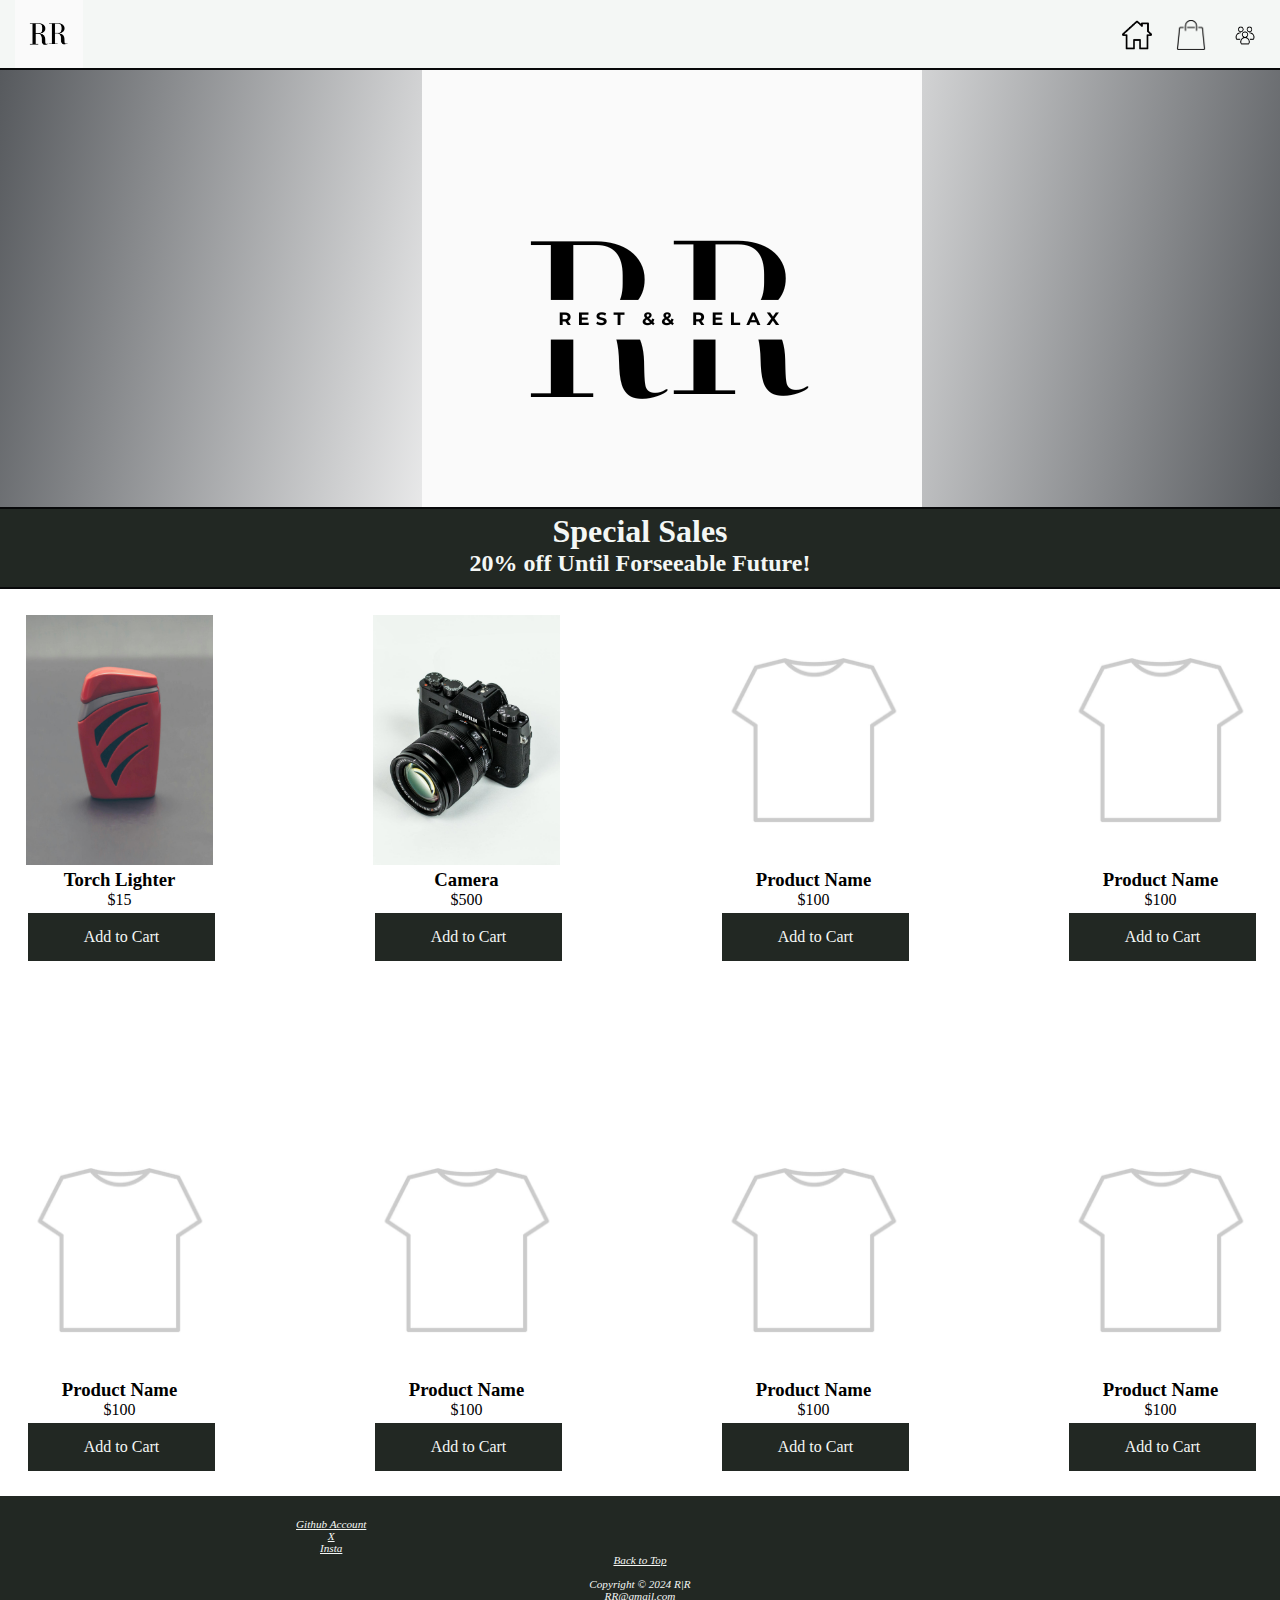
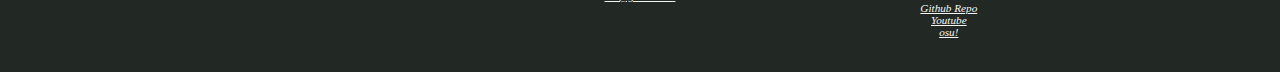
<file: index.html>
<!DOCTYPE html>
<html lang="en">
<head>
    <meta charset="UTF-8">
    <title>R|R :: Home</title>
    <meta name="viewport" content="width=device-width, initial-scale=1.0">
    <link rel="stylesheet" href="css/nav.css" />
    <link rel="stylesheet" href="css/store.css" />
    <link rel="icon" type="favicon.ico" href="images/favicon.ico">

</head>

<body>
<a id="top"></a>
    <nav class="nav-container">
        <ul class="left-side">
            <li><a href="index.html"><img src="images/RR.png" alt="Home"></a></li>
        </ul>

        <ul class="right-side">
            <li><a href="index.html"><img src="images/home_icon.png" alt="Home" ></a></li>
            <li><a href="product.html"><img src="images/shopping.png" alt="Product" ></a></li>
            <li><a href="about.html"><img src="images/about_icon.png" alt="aboutus" ></a></li>
        </ul>
    </nav>

    <div class="div-container">
        <div class="leftblock"></div>
        <div class="homehero"></div>
        <div class="rightblock"></div>
    </div>

    <div id="wrapper">



    <div class="container">
        <div class = "redbox">
        <h1>Special Sales</h1>
        <h2>20% off Until Forseeable Future!</h2>
        </div>

        <ul class="products">

            <li>
                <img src="images/pexels-eprism-studio-108171-335257.jpg" alt="Torch Lighter">
                <h3>Torch Lighter</h3>
                <p>
                    $15
                </p>
                <p>
                    <button class="button1">Add to Cart</button>
                </p>
            </li>
            <li>
                <img src="images/pexels-photo-90946.jpeg" alt="Camera">
                <h3>Camera</h3>
                <p>
                    $500
                </p>
                <p>
                    <button class="button1">Add to Cart</button>
                </p>
            </li>
            <li>
                <img src="images/shirt.jpg" alt="product3">
                <h3>Product Name</h3>
                <p>
                    $100
                </p>
                <p>
                    <button class="button1">Add to Cart</button>
                </p>
            </li>
            <li>
                <img src="images/shirt.jpg" alt="product4">
                <h3>Product Name</h3>
                <p>
                    $100
                </p>
                <p>
                    <button class="button1">Add to Cart</button>
                </p>
            </li>
            <li>
                <img src="images/shirt.jpg" alt="product5">
                <h3>Product Name</h3>
                <p>
                    $100
                </p>
                <p>
                    <button class="button1">Add to Cart</button>
                </p>
            </li>
            <li>
                <img src="images/shirt.jpg" alt="product6">
                <h3>Product Name</h3>
                <p>
                    $100
                </p>
                <p>
                    <button class="button1">Add to Cart</button>
                </p>
            </li>
            <li>
                <img src="images/shirt.jpg" alt="product7">
                <h3>Product Name</h3>
                <p>
                    $100
                </p>
                <p>
                    <button class="button1">Add to Cart</button>
                </p>
            </li>
            <li>
                <img src="images/shirt.jpg" alt="product8">
                <h3>Product Name</h3>
                <p>
                    $100
                </p>
                <p>
                    <button class="button1">Add to Cart</button>
                </p>
            </li>
        </ul>
    </div>



    </div>

    <footer>
        <div class="FLeft">
            <ul style="list-style-type:none;">
                <li><a href = https://github.com/global47>Github Account</a>
                <li><a href = https://X.com>X</a>
                <li><a href = https://instagram.com>Insta</a>
            </ul>
        </div>
        <div class="FCenter">
            <a href="#top">Back to Top</a> <br><br>
            Copyright &copy; 2024 R|R <br/>
            <a href = "mailto: roi.lee@student.ufv.ca">RR@gmail.com</a>
        </div>
        <div class="FRight">
            <ul style="list-style-type:none;">
                <li><a href = https://github.com/global47/global47.github.io>Github Repo</a>
                <li><a href = https://www.youtube.com>Youtube</a>
                <li><a href = https://osu.ppy.sh>osu!</a>
            </ul>
        </div>
    </footer>
</body>
</html>
</file>
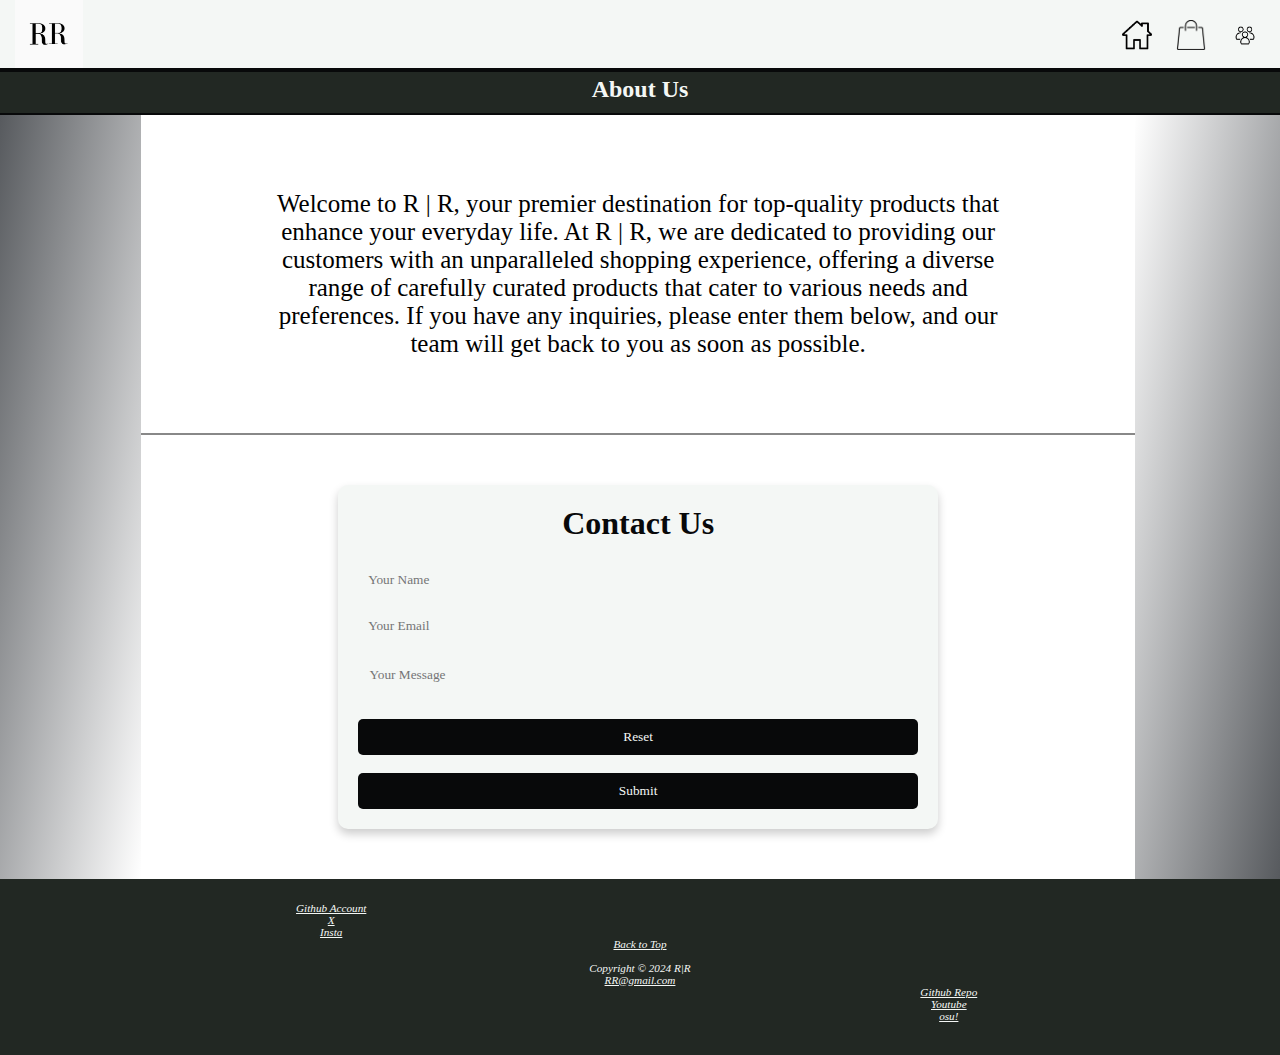
<file: about.html>
<!DOCTYPE html>

<html lang="en">
<head>
    <meta charset="UTF-8">
    <title>R|R :: About Us</title>
    <meta name="viewport" content="width=device-width, initial-scale=1.0">
    <link rel="stylesheet" href="css/nav.css" />
    <link rel="stylesheet" href="css/store.css" />
    <link rel="icon" type="favicon.ico" href="images/favicon.ico">
</head>

<body>
    <a id="top"></a>

    <nav class="nav-container">
        <ul class="left-side">
            <li><a href="index.html"><img src="images/RR.png" alt="Home"></a></li>
        </ul>

        <ul class="right-side">
            <li><a href="index.html"><img src="images/home_icon.png" alt="Home" ></a></li>
            <li><a href="product.html"><img src="images/shopping.png" alt="Product" ></a></li>
            <li><a href="about.html"><img src="images/about_icon.png" alt="aboutus" ></a></li>
        </ul>
    </nav>
    <div class="redbox-about">
        <h2>About Us</h2>
    </div>

    <div class="div-container">

        <div class="leftblock-about"></div>

        <div class="middle">


            <div class="about-text">

                    <p id="about">
                        Welcome to R | R, your premier
                        destination for top-quality products
                        that enhance your everyday life.
                        At R | R, we are dedicated to providing
                        our customers with an unparalleled
                        shopping experience, offering a diverse
                        range of carefully curated products
                        that cater to various needs and preferences.
                        If you have any inquiries, please enter them below,
                        and our team will get back to you as soon as possible.
                    </p>

            </div>

            <div class="middle-line"></div>

            <div class="form-about">
                <h1>Contact Us</h1>
                <form>
                    <label>
                        <input type="text" placeholder="Your Name">
                    </label>
                    <label>
                        <input type="email" placeholder="Your Email">
                    </label>
                    <label>
                        <textarea placeholder="Your Message"></textarea>
                    </label>
                    <button type="reset">Reset</button>
                    <br>
                    <button type="submit">Submit</button>

                </form>

            </div>
        </div>

        <div class="rightblock-about"></div>
    </div>

    <footer class="about-footer">
        <div class="FLeft">
            <ul style="list-style-type:none;">
                <li><a href = https://github.com/global47>Github Account</a>
                <li><a href = https://X.com>X</a>
                <li><a href = https://instagram.com>Insta</a>
            </ul>
        </div>
        <div class="FCenter">
            <a href="#top">Back to Top</a> <br><br>
            Copyright &copy; 2024 R|R <br/>
            <a href = "mailto: roi.lee@student.ufv.ca">RR@gmail.com</a>
        </div>
        <div class="FRight">
            <ul style="list-style-type:none;">
                <li><a href = https://github.com/global47/global47.github.io>Github Repo</a>
                <li><a href = https://www.youtube.com>Youtube</a>
                <li><a href = https://osu.ppy.sh>osu!</a>
            </ul>
        </div>
    </footer>

</body>
</html>
</file>
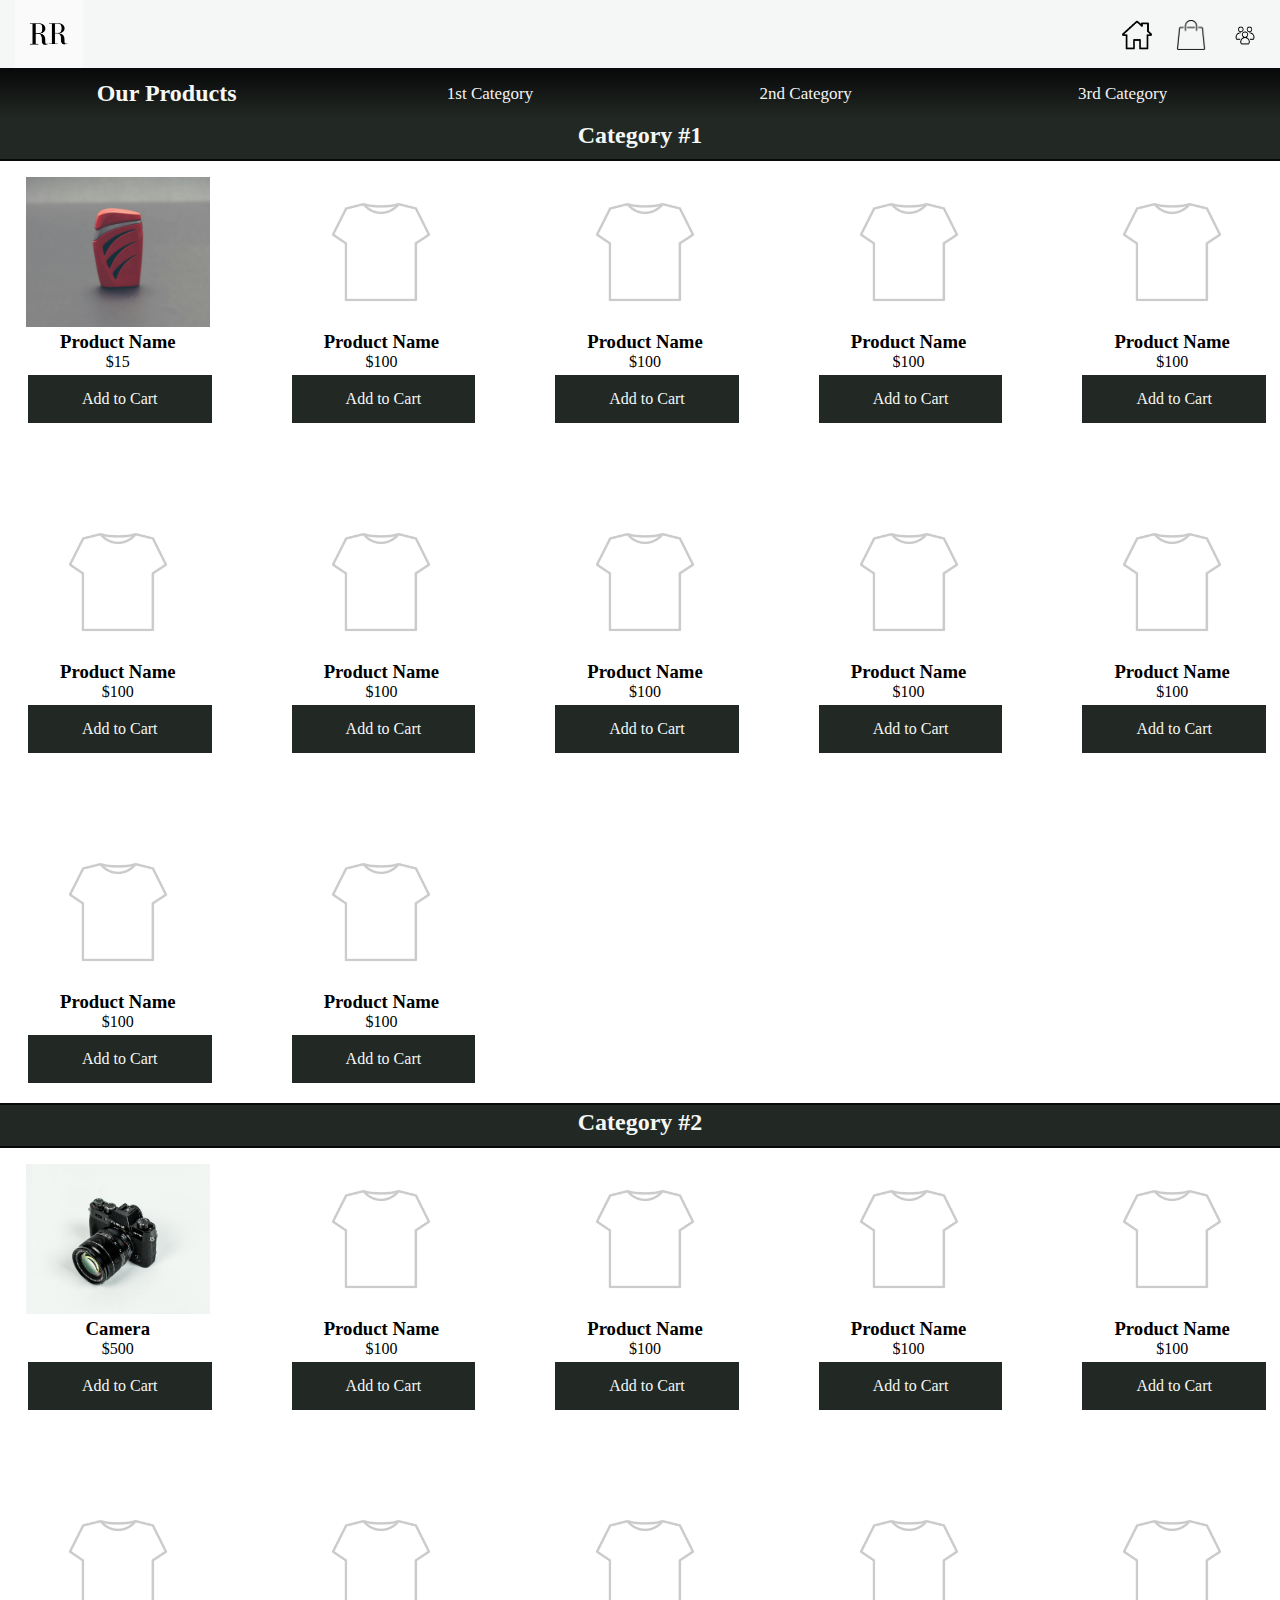
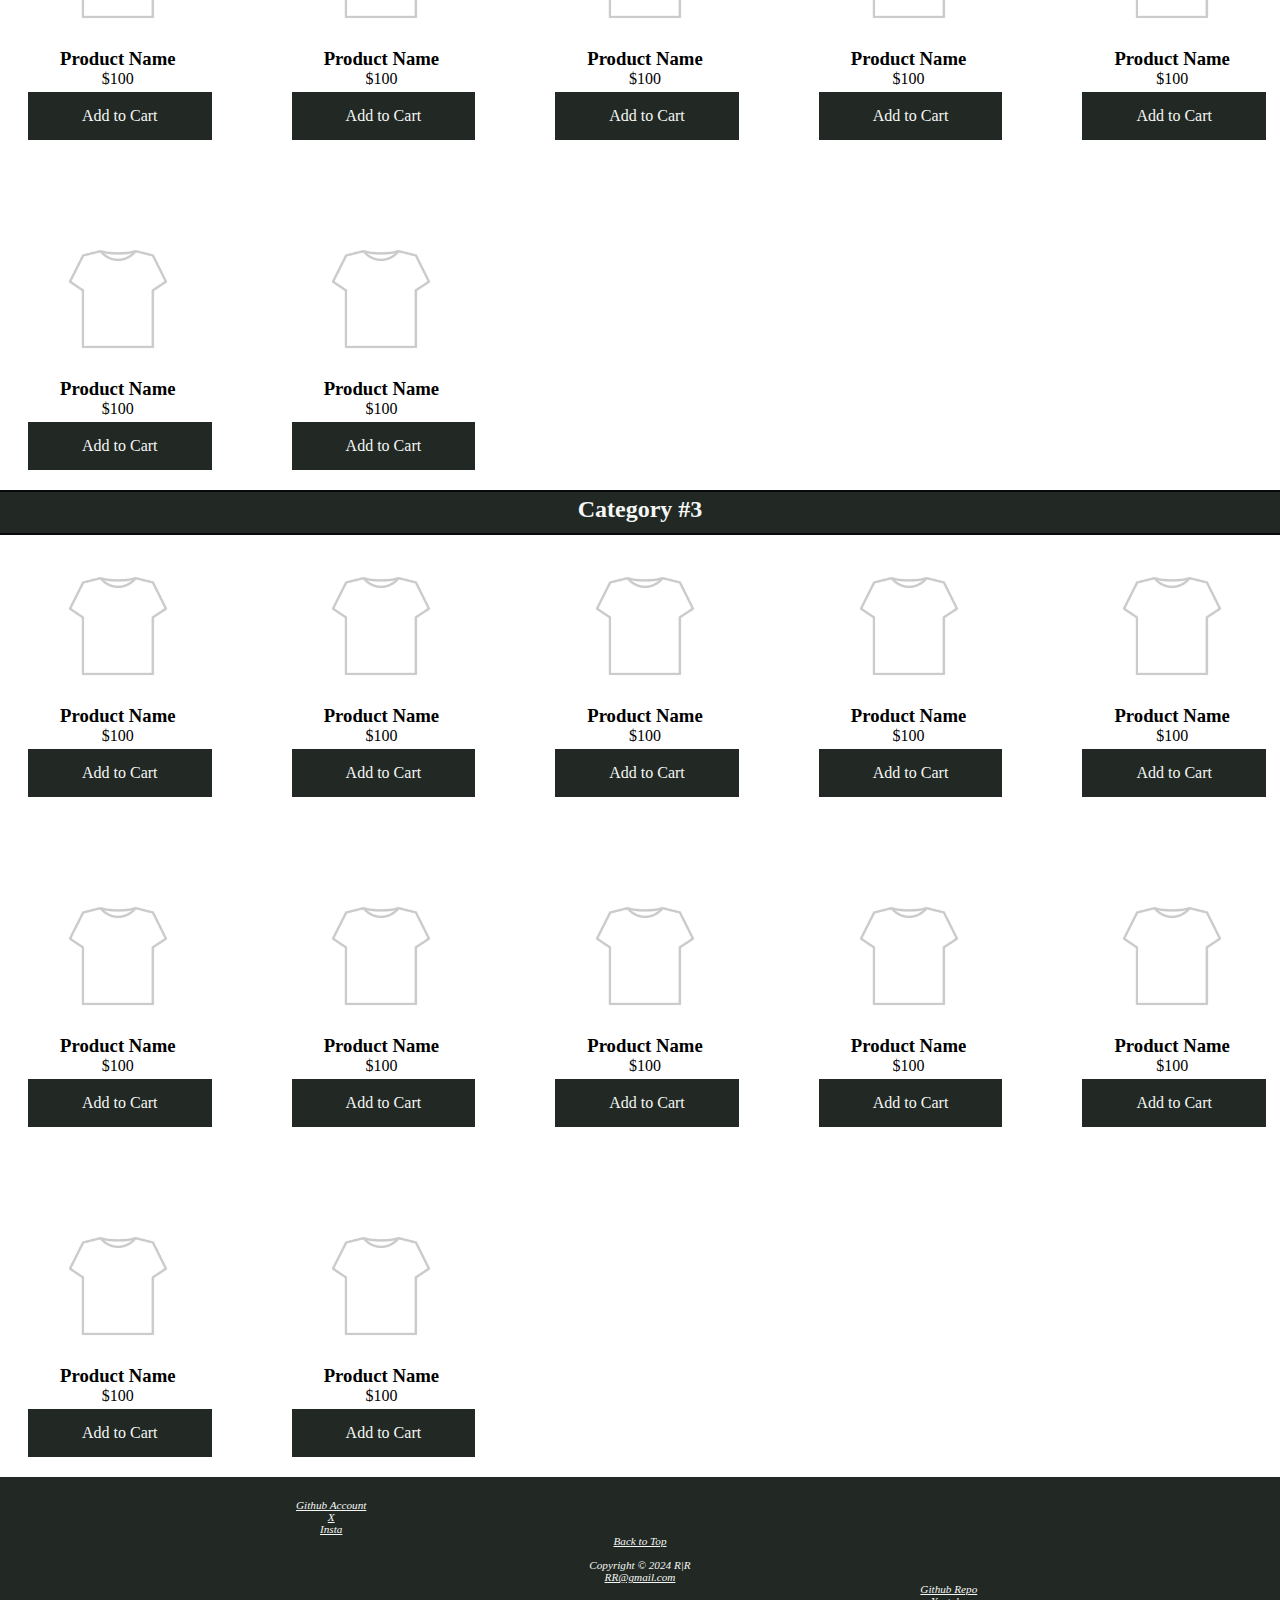
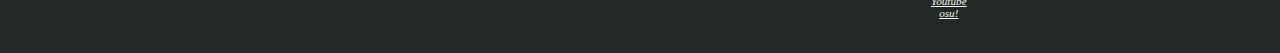
<file: product.html>
<!DOCTYPE html>
<html lang="en">
<head>
    <meta charset="UTF-8">
    <title>R|R :: Product</title>
    <meta name="viewport" content="width=device-width, initial-scale=1.0">
    <link rel="stylesheet" href="css/nav.css" />
    <link rel="stylesheet" href="css/store.css" />
    <link rel="icon" type="favicon.ico" href="images/favicon.ico">
</head>
<body>
<a id="top"></a>
    <nav class="nav-container">
        <ul class="left-side">
            <li><a href="index.html"><img src="images/RR.png" alt="Home"></a></li>
        </ul>

        <ul class="right-side">
            <li><a href="index.html"><img src="images/home_icon.png" alt="Home" ></a></li>
            <li><a href="product.html"><img src="images/shopping.png" alt="Product" ></a></li>
            <li><a href="about.html"><img src="images/about_icon.png" alt="aboutus" ></a></li>
        </ul>
    </nav>

    <div id="wrapper">
    <div class="topnav">
        <ul>
            <li><h2>Our Products</h2></li>
            <li><a href="#1">1st Category</a></li>
            <li><a href="#2">2nd Category</a></li>
            <li><a href="#3">3rd Category</a> </li>
        </ul>

    </div>



    <div class="redbox1">
        <a id="1"></a>
        <h2>Category #1</h2>
    </div>

    <div class="container">
    <ul class="products-prod">

        <li class="grid-item">
            <img src="images/pexels-eprism-studio-108171-335257.jpg" alt="Torch Lighter">
            <h3>Product Name</h3>
            <p>
                $15
            </p>
            <p>
                <button class="button1">Add to Cart</button>
            </p>
        </li>
        <li>
            <img src="images/shirt.jpg" alt="product2">
            <h3>Product Name</h3>
            <p>
                $100
            </p>
            <p>
                <button class="button1">Add to Cart</button>
            </p>
        </li>
        <li>
            <img src="images/shirt.jpg" alt="product3">
            <h3>Product Name</h3>
            <p>
                $100
            </p>
            <p>
                <button class="button1">Add to Cart</button>
            </p>
        </li>
        <li>
            <img src="images/shirt.jpg" alt="product4">
            <h3>Product Name</h3>
            <p>
                $100
            </p>
            <p>
                <button class="button1">Add to Cart</button>
            </p>
        </li>
        <li>
            <img src="images/shirt.jpg" alt="product5">
            <h3>Product Name</h3>
            <p>
                $100
            </p>
            <p>
                <button class="button1">Add to Cart</button>
            </p>
        </li>
        <li>
            <img src="images/shirt.jpg" alt="product6">
            <h3>Product Name</h3>
            <p>
                $100
            </p>
            <p>
                <button class="button1">Add to Cart</button>
            </p>
        </li>
        <li>
            <img src="images/shirt.jpg" alt="product7">
            <h3>Product Name</h3>
            <p>
                $100
            </p>
            <p>
                <button class="button1">Add to Cart</button>
            </p>
        </li>
        <li>
            <img src="images/shirt.jpg" alt="product8">
            <h3>Product Name</h3>
            <p>
                $100
            </p>
            <p>
                <button class="button1">Add to Cart</button>
            </p>
        </li>
        <li>
            <img src="images/shirt.jpg" alt="product9">
            <h3>Product Name</h3>
            <p>
                $100
            </p>
            <p>
                <button class="button1">Add to Cart</button>
            </p>
        </li>
        <li>
            <img src="images/shirt.jpg" alt="product10">
            <h3>Product Name</h3>
            <p>
                $100
            </p>
            <p>
                <button class="button1">Add to Cart</button>
            </p>
        </li>
        <li>
            <img src="images/shirt.jpg" alt="product11">
            <h3>Product Name</h3>
            <p>
                $100
            </p>
            <p>
                <button class="button1">Add to Cart</button>
            </p>
        </li>
        <li>
            <img src="images/shirt.jpg" alt="product12">
            <h3>Product Name</h3>
            <p>
                $100
            </p>
            <p>
                <button class="button1">Add to Cart</button>
            </p>
        </li>

    </ul>
    </div>


    <div class="redbox">
            <a id="2"></a>
            <h2>Category #2</h2>
    </div>

    <div class="container">
        <ul class="products-prod">

            <li class="grid-item">
                <img src="images/pexels-photo-90946.jpeg" alt="Camera">
                <h3>Camera</h3>
                <p>
                    $500
                </p>
                <p>
                    <button class="button1">Add to Cart</button>
                </p>
            </li>
            <li>
                <img src="images/shirt.jpg" alt="product2">
                <h3>Product Name</h3>
                <p>
                    $100
                </p>
                <p>
                    <button class="button1">Add to Cart</button>
                </p>
            </li>
            <li>
                <img src="images/shirt.jpg" alt="product3">
                <h3>Product Name</h3>
                <p>
                    $100
                </p>
                <p>
                    <button class="button1">Add to Cart</button>
                </p>
            </li>
            <li>
                <img src="images/shirt.jpg" alt="product4">
                <h3>Product Name</h3>
                <p>
                    $100
                </p>
                <p>
                    <button class="button1">Add to Cart</button>
                </p>
            </li>
            <li>
                <img src="images/shirt.jpg" alt="product5">
                <h3>Product Name</h3>
                <p>
                    $100
                </p>
                <p>
                    <button class="button1">Add to Cart</button>
                </p>
            </li>
            <li>
                <img src="images/shirt.jpg" alt="product6">
                <h3>Product Name</h3>
                <p>
                    $100
                </p>
                <p>
                    <button class="button1">Add to Cart</button>
                </p>
            </li>
            <li>
                <img src="images/shirt.jpg" alt="product7">
                <h3>Product Name</h3>
                <p>
                    $100
                </p>
                <p>
                    <button class="button1">Add to Cart</button>
                </p>
            </li>
            <li>
                <img src="images/shirt.jpg" alt="product8">
                <h3>Product Name</h3>
                <p>
                    $100
                </p>
                <p>
                    <button class="button1">Add to Cart</button>
                </p>
            </li>
            <li>
                <img src="images/shirt.jpg" alt="product9">
                <h3>Product Name</h3>
                <p>
                    $100
                </p>
                <p>
                    <button class="button1">Add to Cart</button>
                </p>
            </li>
            <li>
                <img src="images/shirt.jpg" alt="product10">
                <h3>Product Name</h3>
                <p>
                    $100
                </p>
                <p>
                    <button class="button1">Add to Cart</button>
                </p>
            </li>
            <li>
                <img src="images/shirt.jpg" alt="product11">
                <h3>Product Name</h3>
                <p>
                    $100
                </p>
                <p>
                    <button class="button1">Add to Cart</button>
                </p>
            </li>
            <li>
                <img src="images/shirt.jpg" alt="product12">
                <h3>Product Name</h3>
                <p>
                    $100
                </p>
                <p>
                    <button class="button1">Add to Cart</button>
                </p>
            </li>

        </ul>
    </div>

    <div class="redbox">
        <a id="3"></a>
        <h2>Category #3</h2>
    </div>

    <div class="container">
        <ul class="products-prod">

            <li class="grid-item">
                <img src="images/shirt.jpg" alt="product1">
                <h3>Product Name</h3>
                <p>
                    $100
                </p>
                <p>
                    <button class="button1">Add to Cart</button>
                </p>
            </li>
            <li>
                <img src="images/shirt.jpg" alt="product2">
                <h3>Product Name</h3>
                <p>
                    $100
                </p>
                <p>
                    <button class="button1">Add to Cart</button>
                </p>
            </li>
            <li>
                <img src="images/shirt.jpg" alt="product3">
                <h3>Product Name</h3>
                <p>
                    $100
                </p>
                <p>
                    <button class="button1">Add to Cart</button>
                </p>
            </li>
            <li>
                <img src="images/shirt.jpg" alt="product4">
                <h3>Product Name</h3>
                <p>
                    $100
                </p>
                <p>
                    <button class="button1">Add to Cart</button>
                </p>
            </li>
            <li>
                <img src="images/shirt.jpg" alt="product5">
                <h3>Product Name</h3>
                <p>
                    $100
                </p>
                <p>
                    <button class="button1">Add to Cart</button>
                </p>
            </li>
            <li>
                <img src="images/shirt.jpg" alt="product6">
                <h3>Product Name</h3>
                <p>
                    $100
                </p>
                <p>
                    <button class="button1">Add to Cart</button>
                </p>
            </li>
            <li>
                <img src="images/shirt.jpg" alt="product7">
                <h3>Product Name</h3>
                <p>
                    $100
                </p>
                <p>
                    <button class="button1">Add to Cart</button>
                </p>
            </li>
            <li>
                <img src="images/shirt.jpg" alt="product8">
                <h3>Product Name</h3>
                <p>
                    $100
                </p>
                <p>
                    <button class="button1">Add to Cart</button>
                </p>
            </li>
            <li>
                <img src="images/shirt.jpg" alt="product9">
                <h3>Product Name</h3>
                <p>
                    $100
                </p>
                <p>
                    <button class="button1">Add to Cart</button>
                </p>
            </li>
            <li>
                <img src="images/shirt.jpg" alt="product10">
                <h3>Product Name</h3>
                <p>
                    $100
                </p>
                <p>
                    <button class="button1">Add to Cart</button>
                </p>
            </li>
            <li>
                <img src="images/shirt.jpg" alt="product11">
                <h3>Product Name</h3>
                <p>
                    $100
                </p>
                <p>
                    <button class="button1">Add to Cart</button>
                </p>
            </li>
            <li>
                <img src="images/shirt.jpg" alt="product12">
                <h3>Product Name</h3>
                <p>
                    $100
                </p>
                <p>
                    <button class="button1">Add to Cart</button>
                </p>
            </li>

        </ul>
    </div>

    </div>
    <footer>
        <div class="FLeft">
            <ul style="list-style-type:none;">
                <li><a href = https://github.com/global47>Github Account</a>
                <li><a href = https://X.com>X</a>
                <li><a href = https://instagram.com>Insta</a>
            </ul>
        </div>
        <div class="FCenter">
            <a href="#top">Back to Top</a> <br><br>
            Copyright &copy; 2024 R|R <br/>
            <a href = "mailto: roi.lee@student.ufv.ca">RR@gmail.com</a>
        </div>
        <div class="FRight">
            <ul style="list-style-type:none;">
                <li><a href = https://github.com/global47/global47.github.io>Github Repo</a>
                <li><a href = https://www.youtube.com>Youtube</a>
                <li><a href = https://osu.ppy.sh>osu!</a>
            </ul>
        </div>
    </footer>

</body>
</html>
</file>
<file: css/nav.css>
* {
    margin: 0;
    padding: 0;
    box-sizing: border-box;
}

.nav-container {
    height: 70px;
    display: flex;
    background-color: #F4F7F5;
    justify-content: space-between;

}

.right-side .left-side {
    list-style-type: none;

}

.right-side li, .left-side li {
    display: inline-block;

}

.right-side li a, .left-side li a {
    text-decoration: none;
    display: block;

}

.left-side li a img{
    padding-left: 15px;
    height: 70px;
    width: auto;
    padding-bottom: 2px;

}

.left-side li a {

}

.right-side li a img {
    width: 30px;
    height: auto;

}

.right-side li a {
    padding-top: 20px;
    padding-right: 20px;

}
</file>
<file: css/store.css>
* {
    margin: 0;
    padding: 0;
    box-sizing: border-box;
    font-family: "Times New Roman", sans-serif;
}


#wrapper {
    background-color: white;


}
.topnav {
    background: linear-gradient(to bottom, #08090A, #222823);

    overflow: hidden;

}

.topnav ul {
    list-style-type: none;
    margin: 0 2px;
    padding: 0;
    display: flex;
    justify-content: space-around;
}

.topnav a {
    float: left;
    color: #f2f2f2;
    text-align: center;
    padding: 14px 16px;
    text-decoration: none;
    font-size: 17px;
    margin-left: 5px;
}

.topnav a:hover {
    float: left;
    color: #F4F7F5;
    text-align: center;
    padding: 14px 16px;
    text-decoration: none;
    font-size: 17px;
}

.topnav a:hover {
    background-color: #ddd;
    color: black;
}

.topnav a.active {
    background-color: #04AA6D;
    color: white;
}

.topnav h2 {
    text-align: left;
    margin-top: 10px;
    color: #F4F7F5;
    font-family: "Times New Roman", sans-serif;
}



.div-container {
    display: flex;
    justify-content: space-between;
}

.leftblock {
    height: 437px;
    width: 502px;
    background: linear-gradient(280deg, white, #575A5E);
}

@keyframes slider{
    0%{
        background-image: url("../images/RRname.png")
    }

    100% {
        background-image: url("../images/shirt.jpg")
    }
}

.homehero {
    height: 437px;
    width: 50%;
    position: absolute;
    left: 33%;
    background-size: 500px 500px;
    background-image: url("../images/RRname.png");
    background-repeat: no-repeat;
    animation-name: slider;
    animation-delay: 2s;
    animation-duration: 4s;
    animation-direction: alternate;
    animation-iteration-count: infinite;
}

.rightblock {
    height: 437px;
    width: 518px;
    background:
        linear-gradient(100deg, white, #575A5E);
}

.leftblock-about {
    height: auto;
    width: 602px;
    background:
            linear-gradient(280deg, white, #575A5E);
}

.rightblock-about {
    height: auto;
    width: 618px;
    background:
            linear-gradient(100deg, white, #575A5E);
}

.container h1{
    text-align: center;
}

.container h2{
    text-align: center;
}

.redbox {
    background-color: #222823;
    color: #F4F7F5;
    padding-bottom: 10px;
    padding-top: 4px;
    margin-bottom: 10px;
    border-bottom: #08090A solid 2px;
    border-top: #08090A solid 2px;
    text-align: center;
}
.redbox1 {
    background-color: #222823;
    color: #F4F7F5;
    padding-bottom: 10px;
    padding-top: 4px;
    margin-bottom: 10px;
    border-bottom: #08090A solid 2px;
    text-align: center;
}
.redbox-about {
    background-color: #222823;
    color: #F4F7F5;
    padding-bottom: 10px;
    padding-top: 4px;
    border-bottom: #08090A solid 2px;
    border-top: #08090A solid 2px;
    text-align: center;
}

.container ul {
    padding-left: 10px;
}

img {
    max-width: 100%;

}

.products {
    list-style: none;
    padding-top: 10px;
    padding-bottom: 5px;
    padding-right: 10px;
    margin: 1em;
    display: grid;
    grid-template-columns: repeat(4, fit-content(250px));
    grid-gap: 10em;
    justify-content: center;
    text-align: center;
    background-color: white;
    
}

.products img
{
    height: 250px;
    width: auto;
    object-fit: cover;
}

.products-prod {
    list-style: none;
    padding: 0;
    margin: 1em;
    display: grid;
    grid-template-columns: repeat(auto-fit, minmax(150px, 1fr));
    grid-gap: 5em;
    justify-content: center;
    text-align: center;
}

.products-prod img
{
    height: 150px;
    width: auto;
    object-fit: cover;
}


.container button {
    text-align: center;
}

nav {
    border-bottom: #08090A solid 2px;
}


.button1 {
    background-color: #222823;
    border: none;
    color: #F4F7F5;
    padding: 15px 32px;
    text-align: center;
    text-decoration: none;
    display: inline-block;
    font-size: 16px;
    margin: 4px 2px;
    cursor: pointer;
    width: 100%;
}

footer {
    font-size: .70em;
    font-style: italic;
    text-align: center;
    padding: 2em;
    color: #F4F7F5;
    background-color: #222823;
}

.footer-about {
    margin: 0;
}

footer a:link {
    color: #F4F7F5;

}
footer a:visited {
    text-decoration: none;
    color: #f2f2f2;
}

.grid-container {
    display: grid;
    grid-template-rows: 66% 33%;
    padding: 10px;
    margin-left: 15em;
    margin-right: 15em;
}

.grid-item1 {
    padding: 20px;
    margin: auto;
}

#largeInput {
    height: 50px;
    width: 192px;
}

#about {
    font-size: 25px;
}


textarea {

    margin: 1em;

}

.about-text {
    font-size: 30px;
    margin: 2.5em 4em;
    text-align: center;
}

.form-about {
    width: 80%;
    max-width: 600px;
    margin: 50px auto;
    padding: 20px;
    background-color: #F4F7F5;
    border-radius: 10px;
    box-shadow: 0 5px 10px rgba(0,0,0,0.2);
}

.form-about h1 {
    text-align: center;
    margin-bottom: 20px;
    color: #08090A;
}

.form-about form input,
.form-about form textarea{
    display: block;
    width: 100%;
    margin-bottom: 10px;
    padding: 10px;
    border: none;
    border-radius: 5px;
    background-color: #F4F7F5;
    color: #08090A;
}

.form-about form textarea {
    transform: translateX(-12px);
    resize: none;
}

.form-about form input:focus,
.form-about form textarea:focus {
    outline: none;
    box-shadow: 0 0 5px #08090A;
}
.form-about form button {
    display: block;
    width: 100%;
    padding: 10px;
    border: none;
    border-radius: 5px;
    background-color: #08090A;
    color: #F4F7F5;
    cursor: pointer;
    transition: 0.3s ease;
}

.form-about form button:hover {
    background-color: #08090A;
}

.middle-line {
    border-bottom: 2px solid #888;
}

.FLeft {
    width: 50%;
}

.FCenter {
    width: 100%;
}

.FRight {
    margin-bottom: 1em;
    width: 150%;
}
</file>
